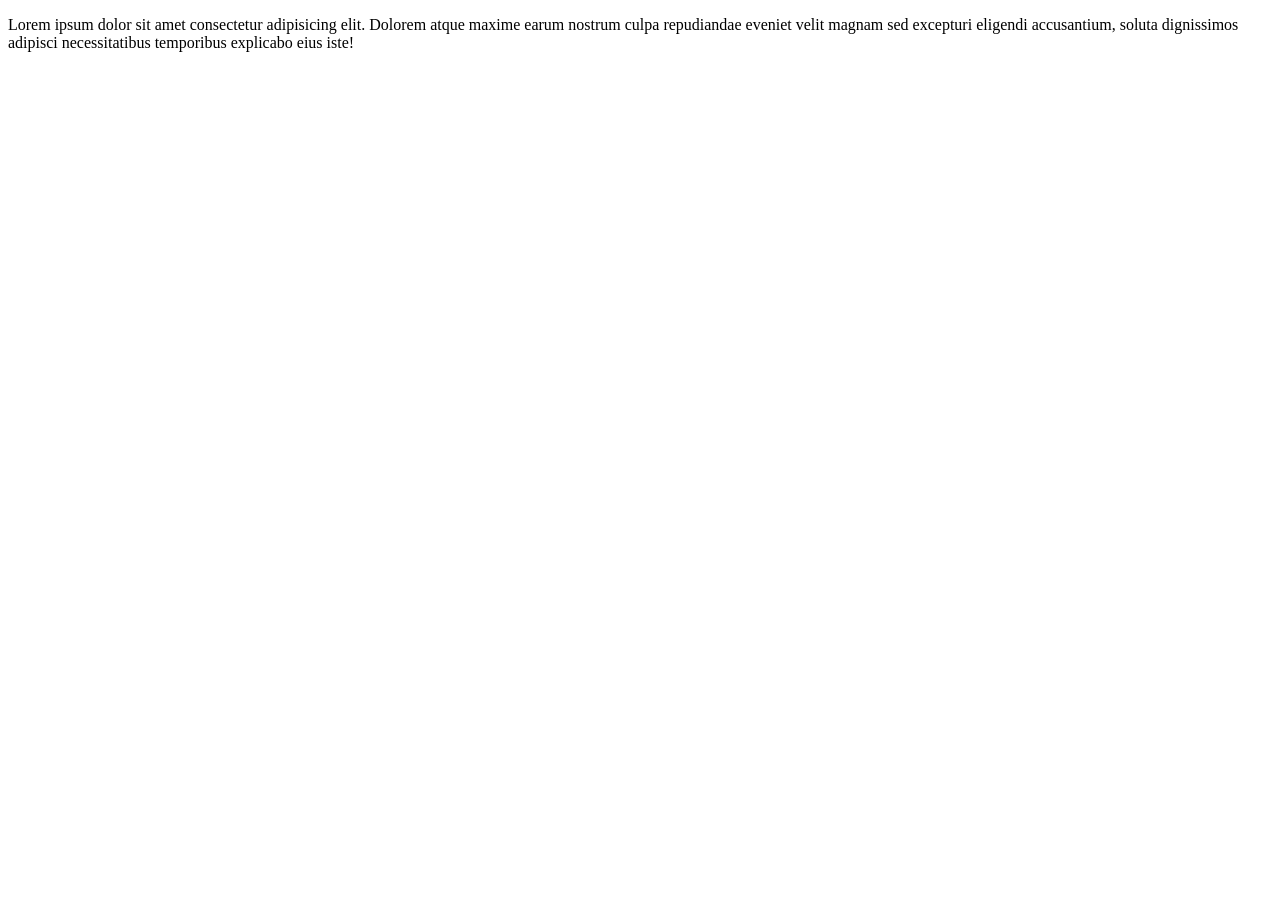
<file: index.html>
<!DOCTYPE html>
<hmtl lang="pt-BR">
    <head>
        <meta charset="UTF-8">
        <meta
            name="viewport"
            content="width=device-width, user-scalab">
        <meta 
            http-equiv="X-UA-Compatible"
            content="ie=opera">
            <title>Curso gratuito Git e GitHub</title>
    </head>
    <body>
        <p>Lorem ipsum dolor sit amet consectetur adipisicing elit. Dolorem atque maxime earum nostrum culpa repudiandae eveniet velit magnam sed excepturi eligendi accusantium, soluta dignissimos adipisci necessitatibus temporibus explicabo eius iste!</p>
        <img
            scr="assets/svgs/icon-user.svg"
        >
    </body>
</hmtl>
</file>
